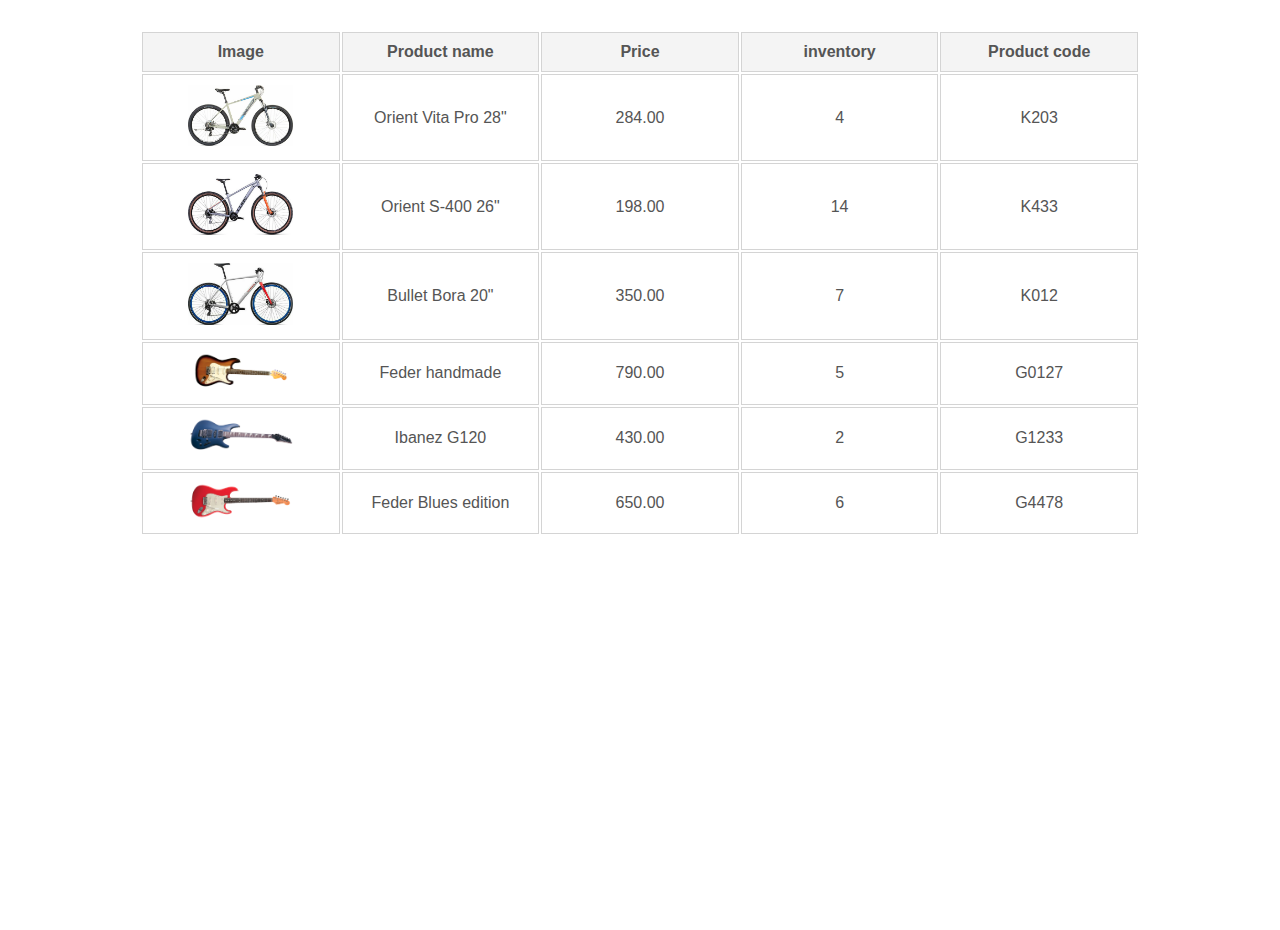
<file: index.html>
<!DOCTYPE html>
<html lang="en">
<head>
	<!-- Setting the pages character encoding -->
	<meta charset="UTF-8">

	<!-- The meta viewport will scale my content to any device width -->
	<meta name="viewport" content="width=device-width, initial-scale=1.0">

	 <!-- Link to my stylesheet -->
	 <link rel="stylesheet" href="styles.css">
	<title>Start up</title>
</head>
<body>

	<table>
		<thead>
			<tr>
				<th>Image</th>
				<th>Product name</th>
				<th>Price</th>
				<th>inventory</th>
				<th>Product  code</th>
			</tr>
		</thead>
		<tbody id="data-output">
			<!-- Prodcuts from gavascript file in here. -->
		</tbody>
	</table>

	<script src="script.js"></script> <!-- Link to the javascript file -->
</body>
</html>
</file>
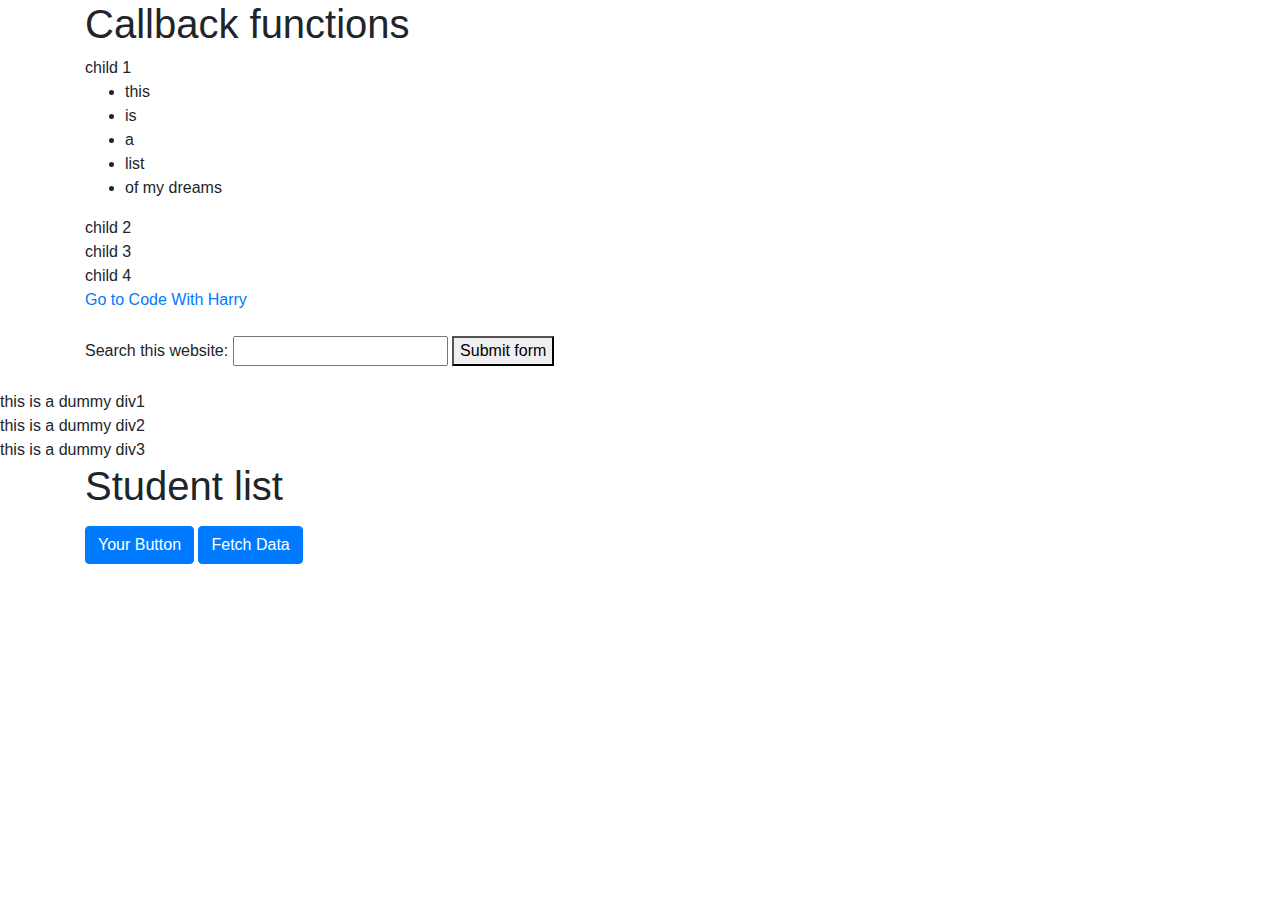
<file: CallBack/index.html>
<!DOCTYPE html>
<html lang="en">
<head>
    <meta charset="UTF-8">
    <meta name="viewport" content="width=device-width, initial-scale=1.0">
    <meta http-equiv="X-UA-Compatible" content="ie=edge">
    <link rel="stylesheet" href="https://stackpath.bootstrapcdn.com/bootstrap/4.3.1/css/bootstrap.min.css" integrity="sha384-ggOyR0iXCbMQv3Xipma34MD+dH/1fQ784/j6cY/iJTQUOhcWr7x9JvoRxT2MZw1T" crossorigin="anonymous">
    <title>Document</title>
</head>
<body>
    <div class="container">
        <h1 id="heading" class='yourhead rhia is'> Callback functions</h1>
        <div id="myfirst" class="child red good" id="first">child 1

            <ul class="this" id='myul'>
                <li class="childul" id='fui'>this</li>
                <li class="childul">is</li>
                <li class="childul">a</li>
                <li class="childul">list </li>
                <li class="childul" id='lui'>of my dreams</li>
        </div>
        <div class="child">child 2</div>
        <div class="child red">child 3</div>
        <div class="child">child 4</div>
        <form action="none.html" method="post">
            <a href="//google.com">Go to Code With Harry</a>
            <br>
            <br>
            Search this website: <input type="text" name="Hello" id="">
            <button id="btn">Submit form</button>
            <!-- <input type="button" id='btn' value="submit"> -->
        </form>
    </div>
    <br>
    <div class="no">this is a dummy div1</div>
    <div class="no">this is a dummy div2</div>
    <div class="no">this is a dummy div3</div>
    <div class="container">
    <h1>Student list</h1>
    <ul id="students"></ul>

        <button id="myBtn" class="btn btn-primary">Your Button</button>
        <button class="btn btn-primary">Fetch Data</button>
        <div id="content"></div>
    </div>
    <script src="https://code.jquery.com/jquery-3.3.1.slim.min.js" integrity="sha384-q8i/X+965DzO0rT7abK41JStQIAqVgRVzpbzo5smXKp4YfRvH+8abtTE1Pi6jizo" crossorigin="anonymous"></script>
<script src="https://cdnjs.cloudflare.com/ajax/libs/popper.js/1.14.7/umd/popper.min.js" integrity="sha384-UO2eT0CpHqdSJQ6hJty5KVphtPhzWj9WO1clHTMGa3JDZwrnQq4sF86dIHNDz0W1" crossorigin="anonymous"></script>
<script src="https://stackpath.bootstrapcdn.com/bootstrap/4.3.1/js/bootstrap.min.js" integrity="sha384-JjSmVgyd0p3pXB1rRibZUAYoIIy6OrQ6VrjIEaFf/nJGzIxFDsf4x0xIM+B07jRM" crossorigin="anonymous"></script>
</body>
<script src="script.js"></script>
</html>
</file>
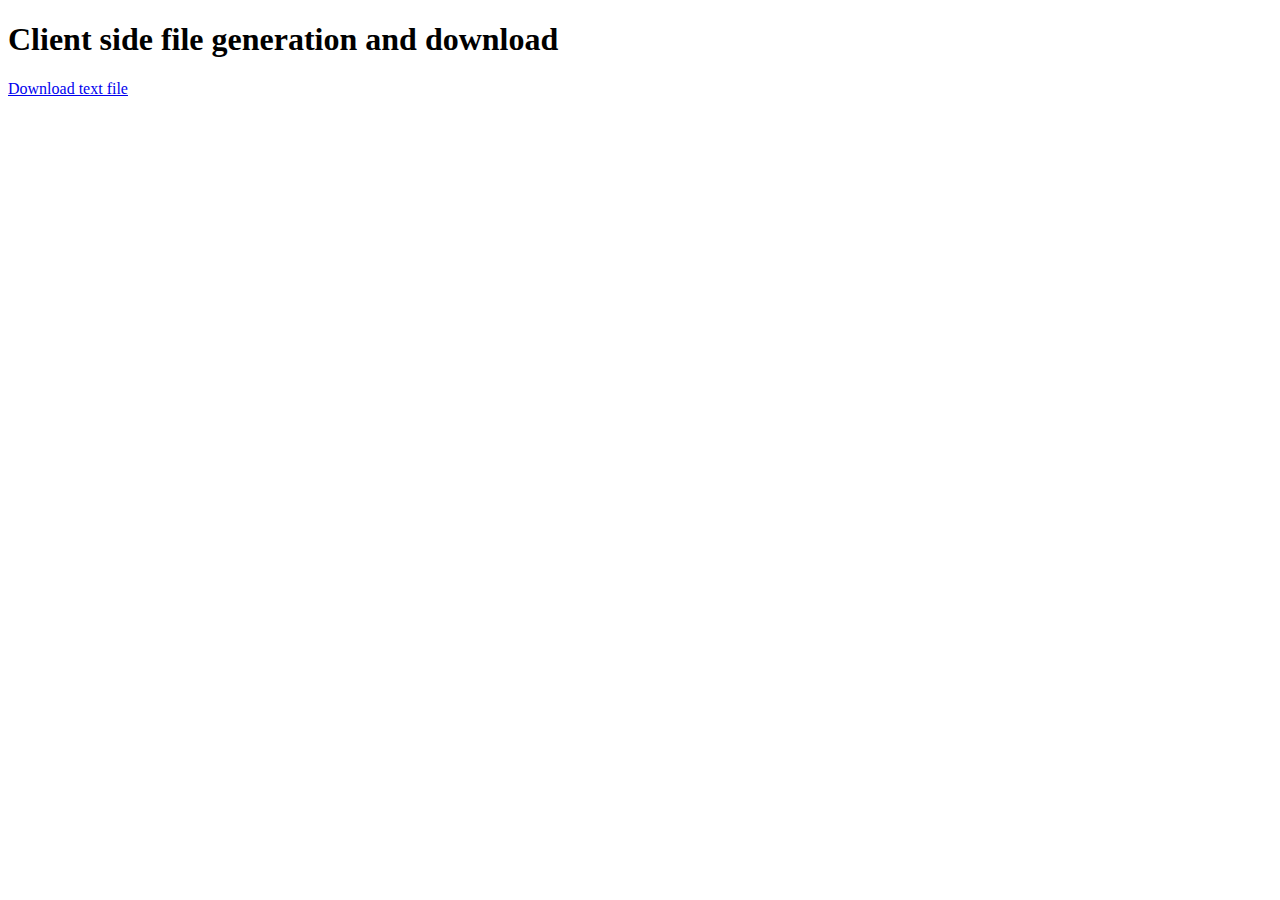
<file: DownloadApi/index.html>
<!DOCTYPE html>
<html lang="en">

<head>
    <meta charset="UTF-8">
    <meta http-equiv="X-UA-Compatible" content="IE=edge">
    <meta name="viewport" content="width=device-width, initial-scale=1.0">
    <title>Client side file generation and download</title>
</head>

<body>
    <h1>Client side file generation and download</h1>
    <a id="a1" download="file1.txt">Download text file</a>
</body>
<script src="download.js">
</script>

</html>
</file>
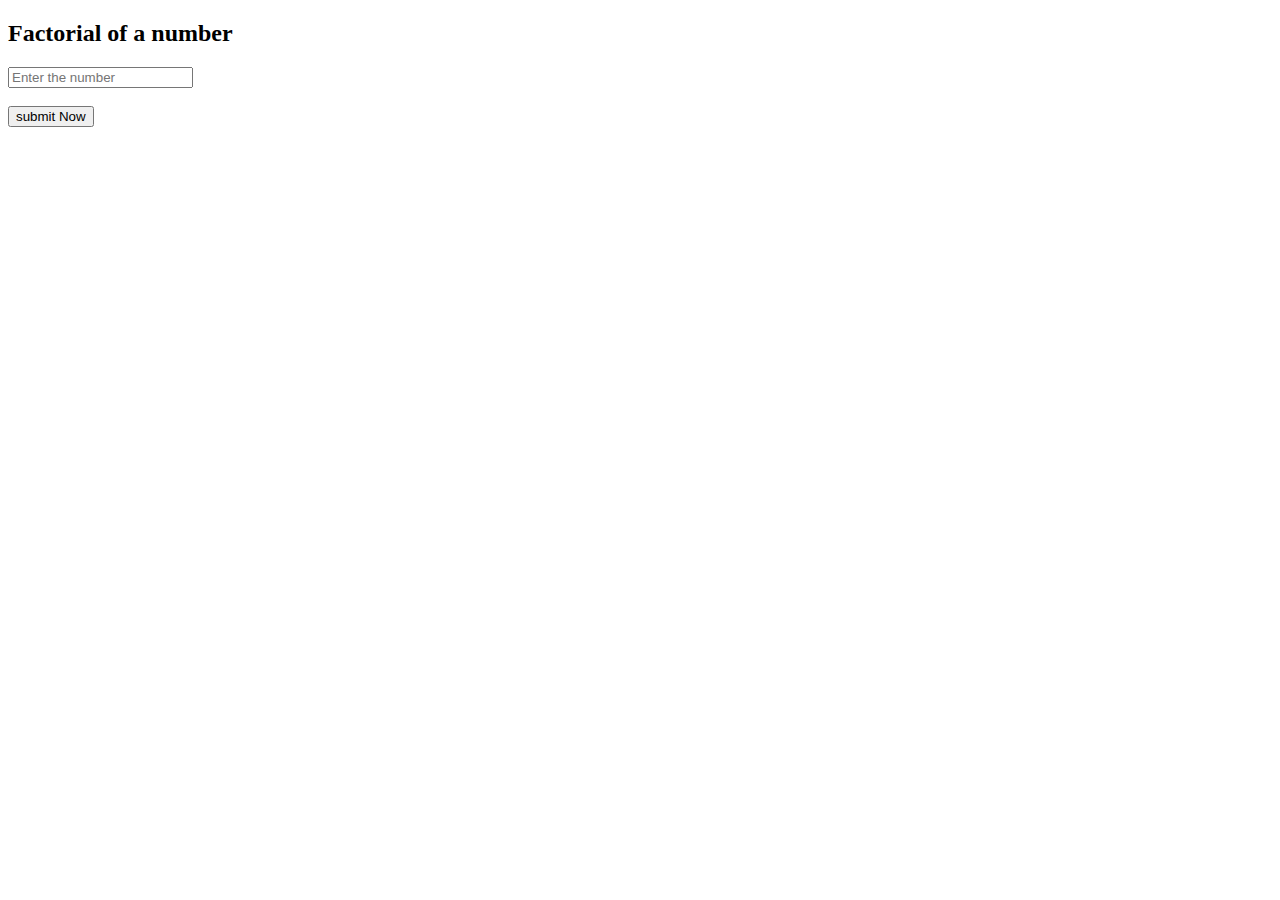
<file: Factorial/index.html>
<!DOCTYPE html>
<html lang="en">

<head>
    <meta charset="UTF-8">
    <meta http-equiv="X-UA-Compatible" content="IE=edge">
    <meta name="viewport" content="width=device-width, initial-scale=1.0">
    <title>Factorial using JavaScript</title>
    <script src="script.js">
    </script>
</head>

<body>
    <h2>Factorial of a number</h2>
    <form onsubmit="return factorial()">
        <input type="text" id="num1" placeholder="Enter the number" class="ip"><br>
        <br>
        <input type="submit" value="submit Now"><br>
        <br>
        <div id="mess"></div>
    </form>
</body>

</html>
</file>
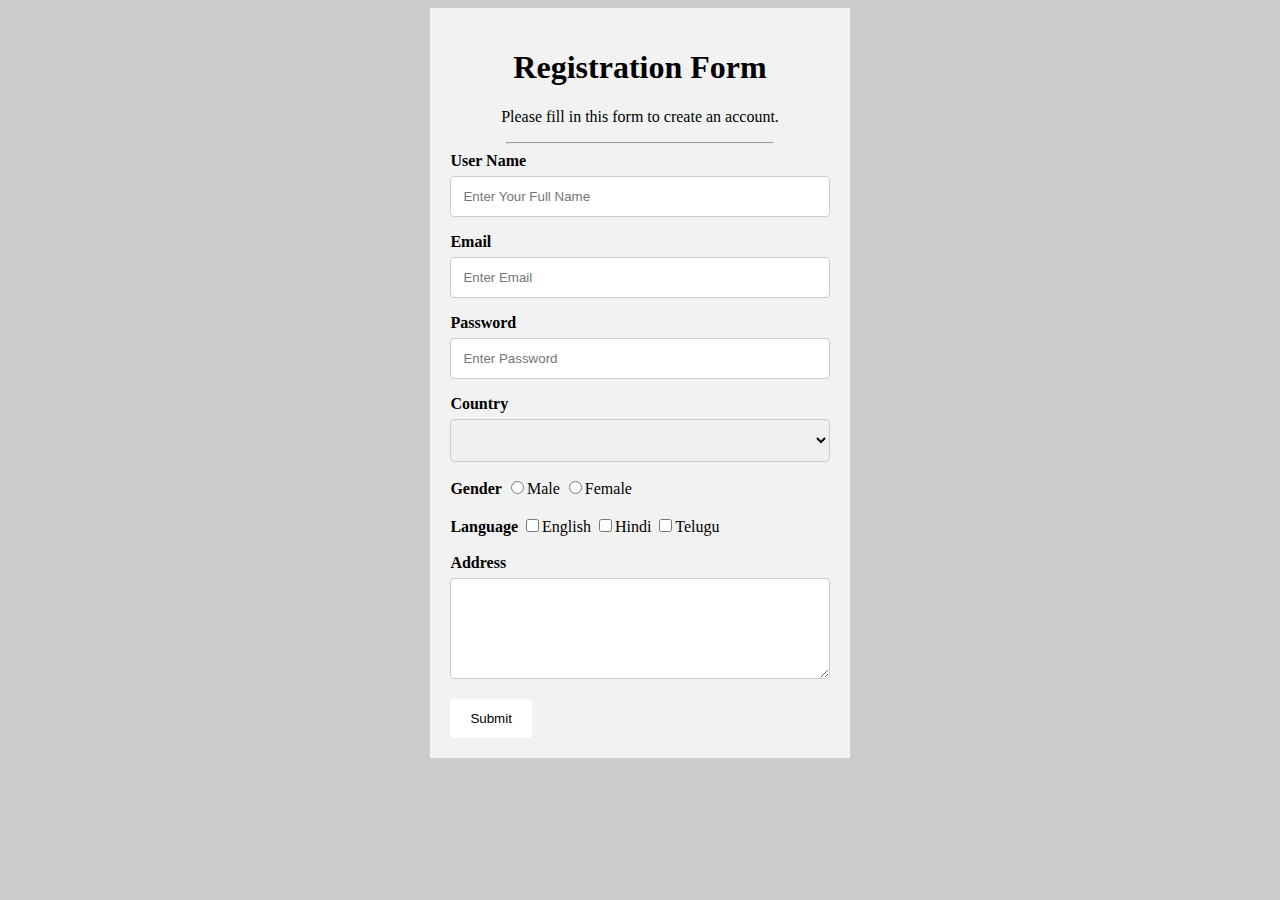
<file: RegisterForm/index.html>
<!DOCTYPE html>
<html lang="en">

<head>
    <meta charset="UTF-8" />
    <meta http-equiv="X-UA-Compatible" content="IE=edge" />
    <meta name="viewport" content="width=device-width, initial-scale=1.0" />
    <link rel="stylesheet" href="style.css" />
    <title>Registration Form</title>
</head>

<body>
    <div class="container">
        <form name="myform" id="myform">
            <h1>Registration Form</h1>
            <p>Please fill in this form to create an account.</p>
            <hr style="width: 70%;" />

            <label for="uname"><b>User Name</b></label>
            <input type="text" name="uname" id="uname" placeholder="Enter Your Full Name">

            <label for="email"><b>Email</b></label>
            <input type="text" placeholder="Enter Email" name="email" id="email" />

            <label for="psw"><b>Password</b></label>
            <input type="password" placeholder="Enter Password" name="psw" id="psw" />

            <label for="country"><b>Country</b></label>
            <select name="country" id="country">
                <option value="select"></option>
                <option value="india">India</option>
                <option value="russia">Russia</option>
                <option value="usa">USA</option>
                <option value="australia">Australia</option>
                <option value="canada">Canada</option>
            </select>

            <label for="gender" name="gender"><b>Gender</b></label>
            <input type="radio" name="gender" value="Male">Male
            <input type="radio" name="gender" value="Female">Female

            <br>
            <br>
            <label for="lang"><b>Language</b></label>
            <input type="checkbox" name="checkbox" value="English">English
            <input type="checkbox" name="checkbox" value="Hindi">Hindi
            <input type="checkbox" name="checkbox" value="Telugu">Telugu
            <br>
            <br>
            <label for="address"><b>Address</b></label>
            <textarea name="address" id="address" cols="20" rows="5"></textarea>

            <input type="submit" value="Submit">
        </form>
    </div>
    <!-- <script src="https://code.jquery.com/jquery-1.12.4.min.js"></script> -->
    <script src="script.js"></script>
</body>

</html>
</file>
<file: RegisterForm/style.css>
input[type=text], select, textarea{
    width: 100%;
    padding: 12px;
    border: 1px solid #ccc;
    border-radius: 4px;
    box-sizing: border-box;
    margin-top: 6px;
    margin-bottom: 16px;
    resize: vertical;
}
body{
    background-color: #ccc;
}
h1, p{
    text-align: center;
}
input[type = password]{
    width: 100%;
    padding: 12px;
    border: 1px solid #ccc;
    border-radius: 4px;
    box-sizing: border-box;
    margin-top: 6px;
    margin-bottom: 16px;
    /* resize: vertical; */
}

.container{
    /* justify-content: center; */
    background-color: #f2f2f2;
    width: 30%;
    margin: auto;
    padding: 20px;
    /* border: 1px solid black; */
}

input[type=submit]{
    background-color: white;
    color: black;
    padding: 12px 20px;
    border: none;
    border-radius: 4px;
    cursor: pointer;
}

input[type=submit]:hover{
    background-color: #ccc;
}
#space{
    margin-top: 6px;
    margin-bottom: 16px;
}
</file>
<file: styles.css>
/* I always reset all the html elements */
*{
	margin: 0;
	padding: 0;
	box-sizing: border-box;
}

body{
	font-family: sans-serif;
	min-height: 100vh;
	color: #555;
}

table{
	width:  1000px;
	margin: 30px auto;
}

table th{
	padding: 10px 0;
	background-color: #f4f4f4;
	/* background-color: #fff; */
	border:  thin solid #d4d4d4;
}

table td{
	padding: 10px;
	border:  thin solid #d4d4d4;
	width: 18%;
	text-align: center;
	background-color: #fff;
}

table img{
	width:  70%;
}

table td.total-price{
	font-weight: bold;
	font-size: 22px;
}
table a{
	text-decoration: none;
	color: darkred;
	background-color: #ffecef;
	padding: 10px 15px;
}
table a:active{
	background-color: #ccf4d6;
	color:  green;
}

table select{
	padding: 10px;
	width:  200px;
	font-size: 16px;
	border: thin solid #d4d4d4;
	background-color: transparent;
}
table select:focus{
	outline: none;
}

table img{
	width:  60%;
}
</file>
